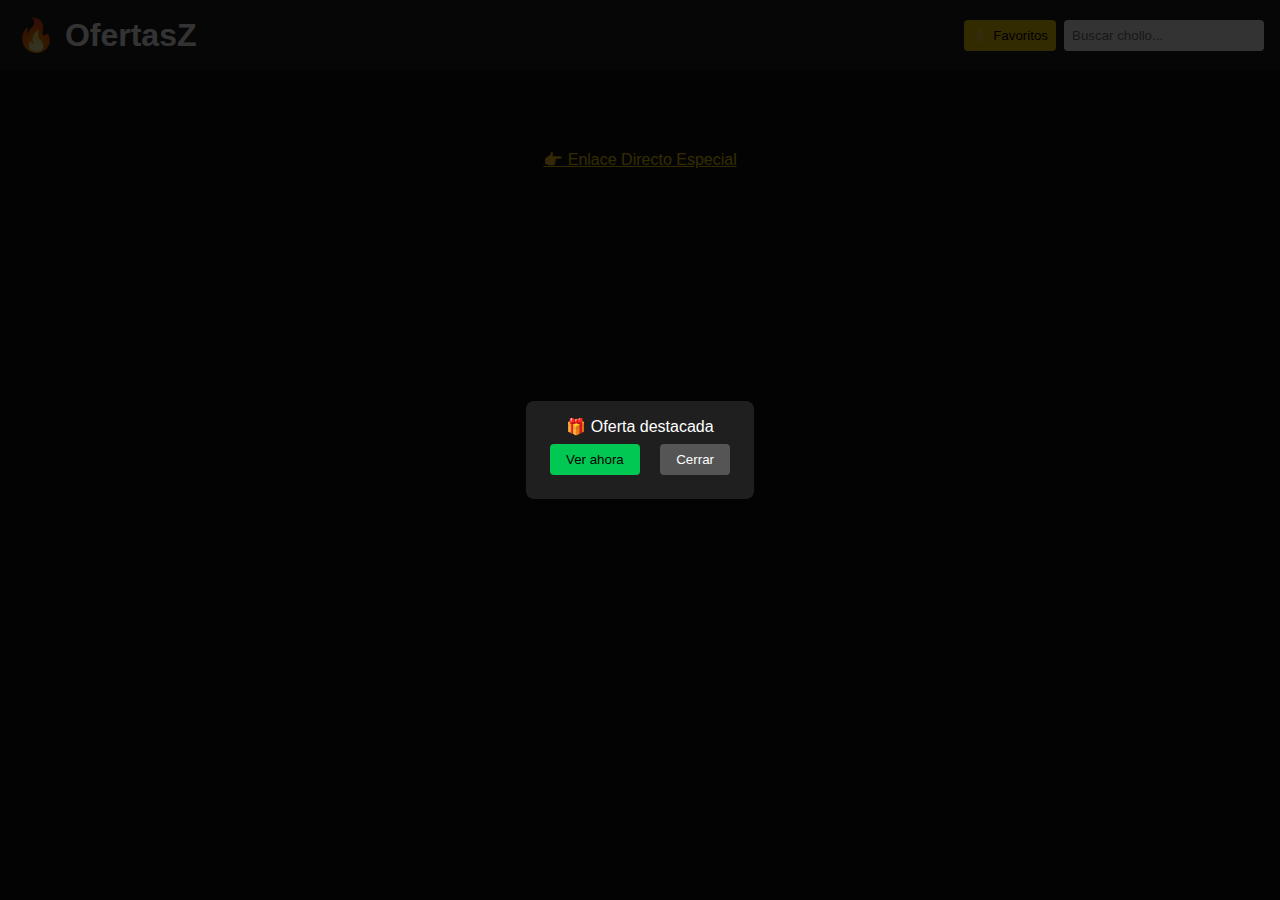
<file: indexx.html>
<!DOCTYPE html>
<html lang="es">
<head>
<meta charset="UTF-8" />
<meta name="viewport" content="width=device-width,initial-scale=1.0"/>
<title>🔥 OfertasZ</title>
<link rel="icon" href="https://i.imgur.com/rB4J0Uq.png"/>
<style>
  :root { --bg:#121212;--card:#1f1f1f;--accent:#00c853;--highlight:gold;--text:#fff; }
  *{margin:0;padding:0;box-sizing:border-box;}
  body{background:var(--bg);color:var(--text);font-family:sans-serif;}
  header{display:flex;justify-content:space-between;align-items:center;padding:1rem;background:#1e1e1e;}
  .acciones{display:flex;gap:.5rem;}
  .acciones input{padding:.5rem;border:none;border-radius:4px;width:200px;}
  .acciones button{padding:.5rem;border:none;border-radius:4px;background:var(--highlight);cursor:pointer;}
  .grid{display:grid;grid-template-columns:repeat(auto-fill,minmax(180px,1fr));gap:.5rem;padding:1rem;}
  .tarjeta{background:var(--card);border-radius:6px;padding:.5rem;display:flex;flex-direction:column;justify-content:space-between;position:relative;height:260px;}
  .tarjeta img{width:100%;height:100px;object-fit:contain;margin-bottom:.3rem;}
  .tarjeta h3{font-size:1rem;color:#4caf50;margin:.2rem 0;}
  .tarjeta p{font-size:.85rem;flex-grow:1;overflow:hidden;}
  .boton{background:var(--accent);color:#000;padding:.4rem;border:none;border-radius:4px;cursor:pointer;}
  .estrella{position:absolute;bottom:5px;right:5px;font-size:1.1rem;color:#777;cursor:pointer;}
  .estrella.fav{color:var(--highlight);}
  .pags{padding:1rem;text-align:center;}
  .pags button{margin:.2rem;padding:.4rem .8rem;border:none;border-radius:4px;background:var(--accent);color:#000;cursor:pointer;}
  #popup{display:none;position:fixed;inset:0;background:rgba(0,0,0,.8);display:flex;align-items:center;justify-content:center;}
  #popup .c{background:var(--card);padding:1rem;border-radius:8px;text-align:center;}
  #popup button{margin:.5rem;padding:.5rem 1rem;border:none;border-radius:4px;cursor:pointer;}
  #popup .ok{background:var(--accent);color:#000;}
  #popup .close{background:#555;color:#fff;}
  footer{padding:1rem;text-align:center;}
  footer a{color:var(--highlight);text-decoration:underline;}
</style>
</head>
<body>

<header>
  <h1>🔥 OfertasZ</h1>
  <div class="acciones">
    <button onclick="toggleFavs()">⭐ Favoritos</button>
    <input id="busca" type="text" placeholder="Buscar chollo..." oninput="filtrar(this.value)">
  </div>
</header>

<!-- Native Ad banner -->
<script async data-cfasync="false" src="//pl26928600.profitableratecpm.com/127e1bd4761db0b286576565e38dfc6b/invoke.js"></script>
<div id="container-127e1bd4761db0b286576565e38dfc6b"></div>

<div class="grid" id="grid"></div>
<div class="pags" id="pages"></div>

<!-- Popup destacado -->
<div id="popup">
  <div class="c">
    <p>🎁 Oferta destacada</p>
    <button class="ok" onclick="redir()">Ver ahora</button>
    <button class="close" onclick="cerrar()">Cerrar</button>
  </div>
</div>

<!-- Monetización Direct Link oculto y visible -->
<iframe src="https://www.profitableratecpm.com/m8cy5uamn?key=3167f395abf1b5799d89f05a7e5e710f" style="display:none"></iframe>
<footer><a href="https://www.profitableratecpm.com/m8cy5uamn?key=3167f395abf1b5799d89f05a7e5e710f" target="_blank">👉 Enlace Directo Especial</a></footer>

<script>
const SHEET = "https://docs.google.com/spreadsheets/d/e/2PACX-1vTSE7fEFVv-U8Zu1egpFcgj28fSq5KOpaDPbLRCvYLpaM0ERCIvvTRAbXZ6-RzT0Q8SRF7MZoLDWU9y/pub?gid=0&single=true&output=csv";
const TAG="imadinho0c-21", PER=20;
let all=[], filt=[], page=1, favOnly=false;

fetch(SHEET)
  .then(r=>r.text())
  .then(txt=>{
    all = txt.trim().split("\n").slice(1).map(r=>{
      const [t,u,d,f,i] = r.split(/,(?=(?:[^"]*"[^"]*")*[^"]*$)/).map(c=>c.replace(/^"|"$/g,""));
      return {t,u,d,i};
    }).filter(o=>o.t&&o.u).reverse();
    filt=[...all];
    render();
    setTimeout(()=>document.getElementById('popup').style.display='flex',1500);
  })
  .catch(console.error);

function render(){
  const grid=document.getElementById('grid'), start=(page-1)*PER, slice=filt.slice(start,start+PER);
  grid.innerHTML=slice.map(o=>`
    <div class="tarjeta">
      <img src="${o.i||'https://via.placeholder.com/200'}">
      <h3>${o.t}</h3>
      <p>${o.d||''}</p>
      <button class="boton" onclick="window.open('${o.u}','_blank')">Ver oferta</button>
      <span class="estrella ${JSON.parse(localStorage.getItem('favs')||'[]').includes(o.u)?'fav':''}"
        onclick="togFav('${o.u}',this)">★</span>
    </div>`).join('');
  const pages = Math.ceil(filt.length/PER);
  document.getElementById('pages').innerHTML =
    Array.from({length:pages},(_,i)=>`<button onclick="go(${i+1})">${i+1}</button>`).join('');
}

function go(n){page=n; render();}
function togFav(u, el){
  let arr=JSON.parse(localStorage.getItem('favs')||'[]');
  arr.includes(u)?arr=arr.filter(x=>x!==u)&el.classList.remove('fav'):arr.push(u)&el.classList.add('fav');
  localStorage.setItem('favs', JSON.stringify(arr));
}
function toggleFavs(){
  favOnly=!favOnly;
  filt=favOnly? all.filter(o=>JSON.parse(localStorage.getItem('favs')||'[]').includes(o.u)) : [...all];
  page=1; render();
}
function filtrar(q){
  filt=all.filter(o=>o.t.toLowerCase().includes(q.toLowerCase())||(o.d&&o.d.toLowerCase().includes(q.toLowerCase())));
  page=1; render();
}
function cerrar(){document.getElementById('popup').style.display='none'}
function redir(){
  const primeiro = all[0]; 
  const url = primeiro.u.includes('amazon.') ? primeiro.u + (primeiro.u.includes('?')?'&':'?') + 'tag='+TAG : primeiro.u;
  window.open(url,'_blank');
}
</script>

</body>
</html>
</file>
